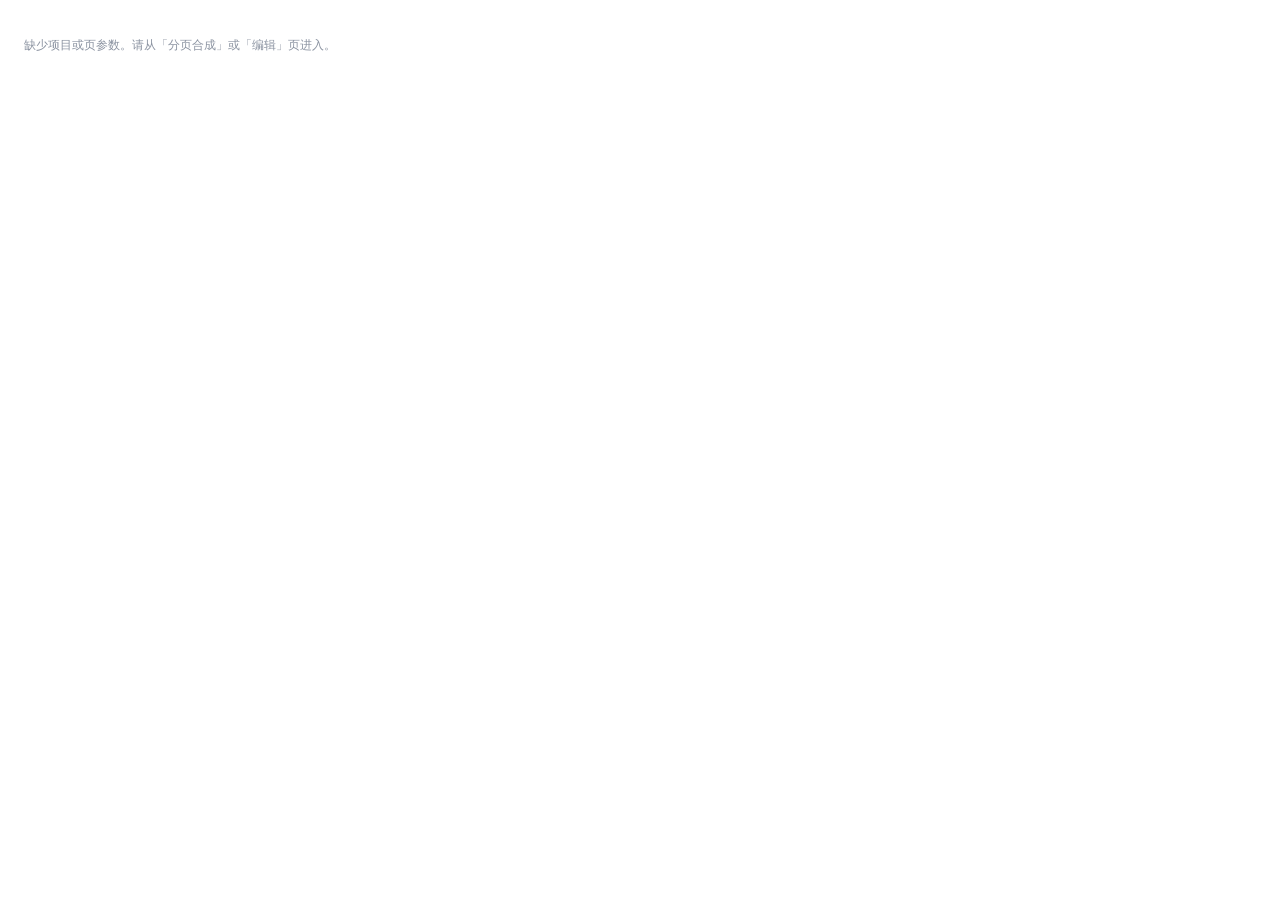
<file: backend/static/ui/editor/index.html>
<!DOCTYPE html>
<html lang="zh-CN">
<head>
<meta charset="UTF-8">
<meta name="viewport" content="width=device-width, initial-scale=1.0">
<title>漫画页编辑器</title>
<link rel="stylesheet" href="./editor.css">
<style>html,body{height:100%;margin:0;overflow:hidden}</style>
</head>
<body>
<div id="editor-host" class="comic-editor"></div>
<script type="module">
import { createComicEditor } from './comicEditor.mjs';

const params = new URLSearchParams(location.search);
const projectId = Number(params.get('p') || 0);
const pageRef = params.get('page') || '';
const embedded = params.get('embedded') === '1' && window.parent !== window;
const session = params.get('session') || '';
const host = document.getElementById('editor-host');

const notify = (event, extra = {}) => {
  if (!embedded) return;
  window.parent.postMessage({
    type: 'comic-editor:state', event, projectId, pageRef, session, ...extra,
  }, location.origin);
};

async function api(path, { method = 'GET', body } = {}) {
  const response = await fetch(path, {
    method,
    headers: body ? { 'Content-Type': 'application/json' } : undefined,
    body: body ? JSON.stringify(body) : undefined,
  });
  const text = await response.text();
  let payload = null;
  try { payload = text ? JSON.parse(text) : null; } catch { payload = null; }
  if (!response.ok) {
    const detail = payload?.detail || text || `请求失败（${response.status}）`;
    // 409（保存冲突）等结构化错误要带上状态码与 detail，供上层给出
    // “载入最新 / 覆盖”的选择，而不是只抛一段文案。
    const error = new Error(typeof detail === 'string' ? detail : (detail?.message || JSON.stringify(detail)));
    error.status = response.status;
    error.detail = typeof detail === 'object' && detail ? detail : null;
    throw error;
  }
  return payload;
}

const editor = createComicEditor({
  host,
  api,
  onDirty: (dirty) => notify('dirty', { message: dirty ? '当前漫画页有未保存的修改。' : '' }),
  onNotice: (message, kind) => { if (kind === 'error') notify('error', { message }); },
  onSaved: (payload) => notify('saved', {
    version: payload.version,
    artifactId: payload.artifact_id,
    dirty: editor.isDirty(),
    message: payload.has_preview
      ? `漫画页已保存 v${payload.version}`
      : `画布已保存 v${payload.version}，但整页快照未生成`,
  }),
});

// 父页面通过 postMessage 请求保存（工具栏按钮）。
window.addEventListener('message', (event) => {
  if (event.origin !== location.origin) return;
  if (event.data?.type !== 'comic-editor:command') return;
  if (event.data.command === 'save') editor.save();
});

// 保存前提示：未保存修改时拦截关闭，避免误丢
window.addEventListener('beforeunload', (event) => {
  if (editor.isDirty()) { event.preventDefault(); event.returnValue = ''; }
});

(async () => {
  if (!projectId || !pageRef) {
    host.innerHTML = '<p style="padding:24px;color:#8b93a1">缺少项目或页参数。请从「分页合成」或「编辑」页进入。</p>';
    notify('error', { message: '缺少项目或页参数' });
    return;
  }
  try {
    await editor.load(projectId, pageRef);
    notify('ready', { message: '漫画页已就绪，可以编辑并保存。' });
    // 独立窗口模式下，允许返回入口
    if (!embedded && params.get('back')) {
      const back = document.createElement('a');
      back.href = params.get('back');
      back.textContent = '← 返回';
      back.style.cssText = 'position:fixed;left:8px;bottom:8px;z-index:40;background:#242a33;border:1px solid #2b3038;border-radius:6px;padding:6px 10px;color:#e8eaee;text-decoration:none;font-size:12.5px';
      document.body.appendChild(back);
    }
  } catch (error) {
    notify('error', { message: error.message || '打开漫画页失败' });
  }
})();
</script>
</body>
</html>
</file>
<file: backend/static/ui/editor/editor.css>
/* SPDX-License-Identifier: AGPL-3.0
 * White workspace skin adapted for the existing comic-pipeline controls.
 * Interaction layout follows novelai_local_web ComicWorkspace, pinned in the source manifest.
 */
.comic-editor,.comic-editor *{box-sizing:border-box}
.comic-editor{--bg:#fff;--panel:#fff;--panel2:#fafbfc;--line:#e6e8ec;--ink:#243044;--muted:#778395;--accent:#2f6bff;--ok:#138459;--warn:#a76b17;--err:#cb3939;height:100%;min-height:0;position:relative;background:var(--bg);color:var(--ink);font:12px/1.55 "Segoe UI","Microsoft YaHei",sans-serif}
.comic-editor button{font:inherit;cursor:pointer;transition:background .12s,border-color .12s;color:var(--ink)}
.comic-editor button:focus-visible{outline:2px solid var(--accent);outline-offset:2px}
.comic-editor .sm{background:#fff;border:1px solid var(--line);border-radius:6px;padding:5px 9px;font-size:12px;color:var(--ink)}
.comic-editor .sm:hover:not(:disabled){border-color:#b7c9ef;background:#f3f7ff;color:var(--accent)}
.comic-editor .sm:disabled,.ce-tool:disabled{opacity:.4;cursor:not-allowed}
.comic-editor .sm.primary{background:var(--accent);border-color:var(--accent);color:#fff}
.comic-editor .sm.danger,.ce-tool.danger{color:var(--err)}
.ce-root{display:grid;grid-template-columns:146px minmax(0,1fr);height:100%;min-height:0;position:relative}
.ce-tools{border-right:1px solid var(--line);background:#fff;padding:8px;overflow-y:auto;min-height:0;scrollbar-width:thin}
.ce-section-title{font-size:11px;font-weight:600;color:var(--muted);margin:0 0 6px}
.ce-tool-group{display:flex;flex-direction:column;gap:2px;padding:7px 0;border-bottom:1px solid var(--line)}
.ce-tool-group:first-child{padding-top:0}.ce-tool-group:last-child{border:0}
.ce-tool{display:flex;align-items:center;gap:7px;width:100%;min-height:31px;background:transparent;border:1px solid transparent;border-radius:5px;padding:5px 6px;color:var(--ink);font-size:11px;text-align:left;box-shadow:none}
.ce-tool:hover:not(:disabled){background:#f1f5fc;border-color:transparent}
.ce-tool.on{background:#edf3ff;border-color:#d9e6ff;color:var(--accent);font-weight:600}
.ce-tool-icon{width:17px;height:17px;flex:none;display:block;pointer-events:none}
.ce-tool-label{white-space:nowrap;overflow:hidden;text-overflow:ellipsis;flex:1}
.ce-tool-key{font-size:9px;color:var(--muted);margin-left:auto;white-space:nowrap}
.ce-field{display:flex;flex-direction:column;gap:5px;font-size:11px;color:var(--muted);margin:5px 0}
.comic-editor input,.comic-editor select,.comic-editor textarea{width:100%;font:inherit;background:#fff;color:var(--ink);border:1px solid #dce1e9;border-radius:5px;padding:5px 7px;min-height:0}
.comic-editor input[type=range]{padding:0;accent-color:var(--accent);height:20px}
.comic-editor .ce-field input[type=color]{width:100%;height:30px;padding:2px}
.ce-center{display:flex;flex-direction:column;min-width:0;min-height:0;overflow:hidden}
.ce-zoom-control{display:flex;align-items:center;gap:4px;flex:none}.ce-zoom-control select{width:76px;padding:4px;font-size:11px}
.ce-badge{font-size:10px;padding:2px 7px;border-radius:5px;border:1px solid var(--line);color:var(--muted);white-space:nowrap}
.ce-badge.ok{color:var(--ok)}.ce-badge.warn{color:var(--warn)}.ce-badge.err{color:var(--err)}.ce-badge.run{color:var(--accent)}
.ce-hint{font-size:11px;color:var(--muted);max-width:40ch;overflow:hidden;text-overflow:ellipsis;white-space:nowrap}
.ce-viewport{position:relative;flex:1;min-height:0;overflow:hidden;display:flex;align-items:center;justify-content:center;background:#f5f6f8;touch-action:none}
.ce-canvas{max-width:none;max-height:none;transform-origin:center;box-shadow:0 2px 12px #23354b18;background:#fff;touch-action:none;user-select:none}
.ce-floating-actions{position:absolute;right:10px;bottom:10px;z-index:3;display:flex;align-items:center;gap:5px;max-width:calc(100% - 20px);flex-wrap:wrap;justify-content:flex-end}
.comic-editor .ce-floating-actions .sm{box-shadow:0 2px 7px #22304415;display:flex;gap:5px;align-items:center}
.comic-editor .ce-floating-actions .ce-badge{background:#fff;box-shadow:0 2px 7px #22304415}
.comic-editor .ce-floating-actions .ce-hint{display:none}
.comic-editor .ce-floating-actions .sm[aria-pressed=true]{background:#edf3ff;color:var(--accent);border-color:#b6ccff}
.ce-side{position:absolute;right:10px;bottom:52px;z-index:5;background:white;border:1px solid var(--line);border-radius:8px;box-shadow:0 8px 30px #263c5d22;padding:10px;width:286px;max-height:min(460px,75%);overflow:auto;scrollbar-width:thin}
.ce-side[hidden]{display:none}.ce-side-heading{display:flex;align-items:center;justify-content:space-between;margin-bottom:8px;font-size:12px}
.ce-side h3{font-size:11px;margin:12px 0 6px;color:var(--muted);font-weight:600}
.ce-tip{font-size:11px;color:var(--muted);margin:5px 0 8px;line-height:1.6;overflow-wrap:anywhere}
.ce-layers,.ce-list{display:flex;flex-direction:column;gap:4px;margin-bottom:8px}
.ce-layer{display:flex;align-items:center;gap:2px;border:1px solid var(--line);border-radius:5px;padding:3px;background:#fff}
.ce-layer.on{border-color:#b9d0ff;background:#f3f7ff}
.ce-layer-name{flex:1;min-width:0;background:transparent;border:0;text-align:left;padding:4px;font-size:11px;overflow:hidden;text-overflow:ellipsis;white-space:nowrap}
.ce-icon{display:flex;align-items:center;justify-content:center;flex:none;background:none;border:0;color:var(--muted);width:25px;height:25px;padding:3px;border-radius:4px}
.ce-icon:hover{background:#eaf0fa;color:var(--accent)}
.ce-row{display:flex;align-items:center;gap:7px;background:#fff;border:1px solid var(--line);border-radius:5px;padding:5px 7px;font-size:11px;text-align:left;width:100%}
.ce-row:hover,.ce-row.on{border-color:#a8c4ff;background:#f5f8ff}.ce-row b{color:var(--accent)}.ce-row span{flex:1;min-width:0;overflow:hidden;text-overflow:ellipsis;white-space:nowrap}
.ce-row i{font-style:normal;font-size:10px;color:var(--muted)}
.ce-actions{display:flex;flex-wrap:wrap;gap:4px;margin-bottom:7px}.ce-actions .sm{font-size:11px}
.ce-modal{position:fixed;inset:0;background:#18264055;backdrop-filter:blur(2px);display:flex;align-items:center;justify-content:center;z-index:65;padding:16px}
.ce-modal-box{background:#fff;border:1px solid var(--line);border-radius:10px;padding:18px;width:min(460px,100%);max-height:90dvh;overflow:auto;box-shadow:0 16px 60px #14203833}
.ce-modal-box.wide{width:min(760px,100%)}.ce-modal-box h3{margin:0 0 12px;font-size:15px}
.ce-modal-grid{display:grid;grid-template-columns:1fr 1fr;gap:9px 12px;margin:10px 0}.ce-modal-grid .wide{grid-column:1/-1}.ce-modal-grid textarea{resize:vertical}
.ce-modal-actions{display:flex;justify-content:flex-end;gap:7px;margin-top:14px}
.ce-crop{width:100%;height:min(52vh,460px);display:block;background:#f1f3f6;border-radius:6px;touch-action:none;user-select:none}
.ce-preset-grid,.ce-gallery{display:grid;grid-template-columns:repeat(4,minmax(0,1fr));gap:8px}
.ce-preset{display:flex;flex-direction:column;align-items:center;gap:4px;background:#fff;border:1px solid var(--line);border-radius:7px;padding:8px;font-size:11px}
.ce-preset:hover{border-color:var(--accent);background:#f5f8ff}.ce-preset svg{width:100%;height:74px}
.ce-gallery button{padding:5px;border:1px solid var(--line);border-radius:6px;background:#fff}.ce-gallery img{width:100%;height:120px;object-fit:cover;display:block}.ce-gallery span{font-size:11px}
@media(max-width:1000px){.ce-root{grid-template-columns:128px minmax(0,1fr)}.ce-tools{padding:6px}.ce-tool{font-size:10.5px;gap:5px}.ce-tool-key{font-size:8px}}
@media(max-width:700px){
 .ce-root{grid-template-columns:44px minmax(0,1fr)}.ce-tools{padding:4px}.ce-tool{justify-content:center;padding:5px 2px;min-height:32px}.ce-tool-label,.ce-tool-key,.ce-tools .ce-section-title{display:none}.ce-tool-group{padding:5px 0;gap:3px}
 .ce-tools .ce-field{font-size:9px}.ce-tools select{padding:4px 1px;font-size:9px}.ce-tool-icon{width:18px;height:18px}
 .ce-zoom-control select{width:60px}
 .ce-side{right:5px;bottom:48px;width:min(280px,calc(100% - 54px));max-height:65%}.ce-preset-grid,.ce-gallery{grid-template-columns:repeat(3,minmax(0,1fr))}.ce-modal-grid{gap:8px}.comic-editor .ce-modal .ce-field{display:flex}
 .ce-floating-actions{right:6px;bottom:6px}.comic-editor .ce-floating-actions .sm{font-size:11px;padding:5px 7px}
}
</file>
